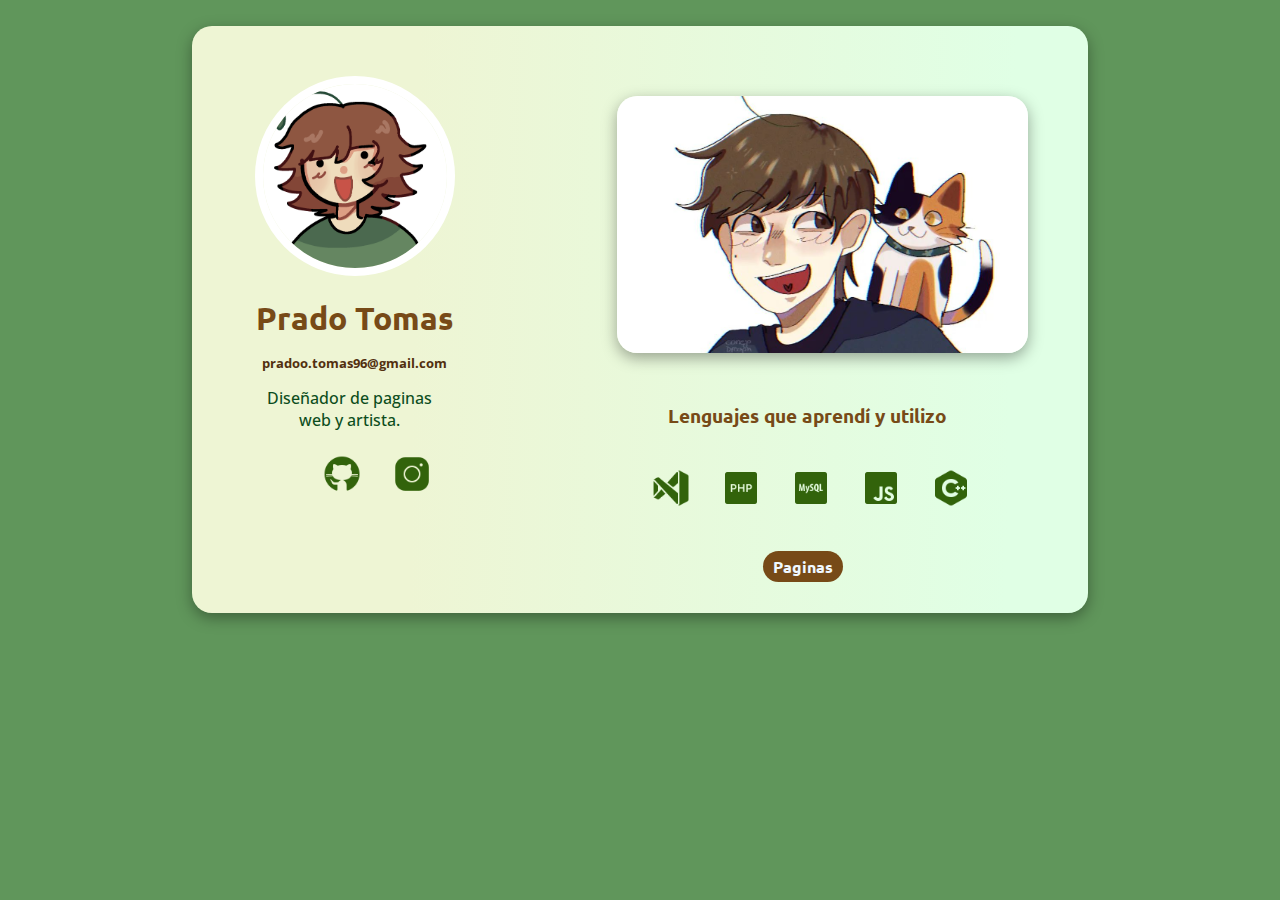
<file: index.html>
<!DOCTYPE html>
<html lang="en">
<head>
    <meta charset="UTF-8">
    <meta name="viewport" content="width=device-width, initial-scale=1.0">
    <link rel="stylesheet" href="styles.css">
    <link rel="preconnect" href="https://fonts.googleapis.com">
    <link rel="preconnect" href="https://fonts.gstatic.com" crossorigin>
    <link href="https://fonts.googleapis.com/css2?family=Ubuntu:ital,wght@0,300;0,400;0,500;0,700;1,300;1,400;1,500;1,700&display=swap" rel="stylesheet">
    <link rel="preconnect" href="https://fonts.googleapis.com">
<link rel="preconnect" href="https://fonts.gstatic.com" crossorigin>
<link href="https://fonts.googleapis.com/css2?family=Open+Sans:ital,wght@0,300..800;1,300..800&family=Ubuntu:ital,wght@0,300;0,400;0,500;0,700;1,300;1,400;1,500;1,700&display=swap" rel="stylesheet">
    <title>Portafolio Prado Tomás</title>
</head>
<body>
    <div id="caja-principal">
        <div id="fondo">
        <div id="uno">
            <div id="nose">
                <img id="foto1" src="fotos/miauu.png" alt="">
            </div> 
            <div id="textoss">
            <h1 id="nombre">Prado Tomas</h1><p class="coso1">pradoo.tomas96@gmail.com</p><p class="coso">Diseñador de paginas web y artista.</p>
            </div>
            
            <div id="redes">
               <div class="imagenes"> <a href="https://github.com/tomasprado96" target="_blank"><img class="icon" src="fotos/icons8-github-50.png" alt=""></a></div>
               <div class="imagenes"> <a href="https://www.instagram.com/conejodrogon/"target="_blank"><img class="icon" src="fotos/icons8-instagram-50.png" alt=""></a></div>
            </div>
        </div>
        <div id="dos">
            <div id="grande">
                <img id="foto2" src="fotos/Captura de pantalla (177).png" alt="">
                
            </div>
            <div id="tres">
                <div id="texto">
                    <h3>Lenguajes que aprendí y utilizo</h3>
                </div>
            <div id="lenguajes">
                <div class="imagenes"><img class="icon" src="fotos/icons8-visual-studio-50.png" alt=""></div>
               <div class="imagenes"><img class="icon" src="fotos/icons8-php-50.png" alt=""></div>
               <div class="imagenes"><img class="icon" src="fotos/icons8-mysql-50.png" alt=""></div>
               <div class="imagenes"><img class="icon" src="fotos/icons8-javascript-50.png" alt=""></div>
               <div class="imagenes"><img class="icon" src="fotos/icons8-c-50.png" alt=""></div>
            </div>
        </div>
        <div id="btn"><a id="boton" href="paginas.html" target="_blank">Paginas</a></div>
        </div>
        </div>
    </div>
    <script src="script.js"></script>
</body>
</html>
</file>
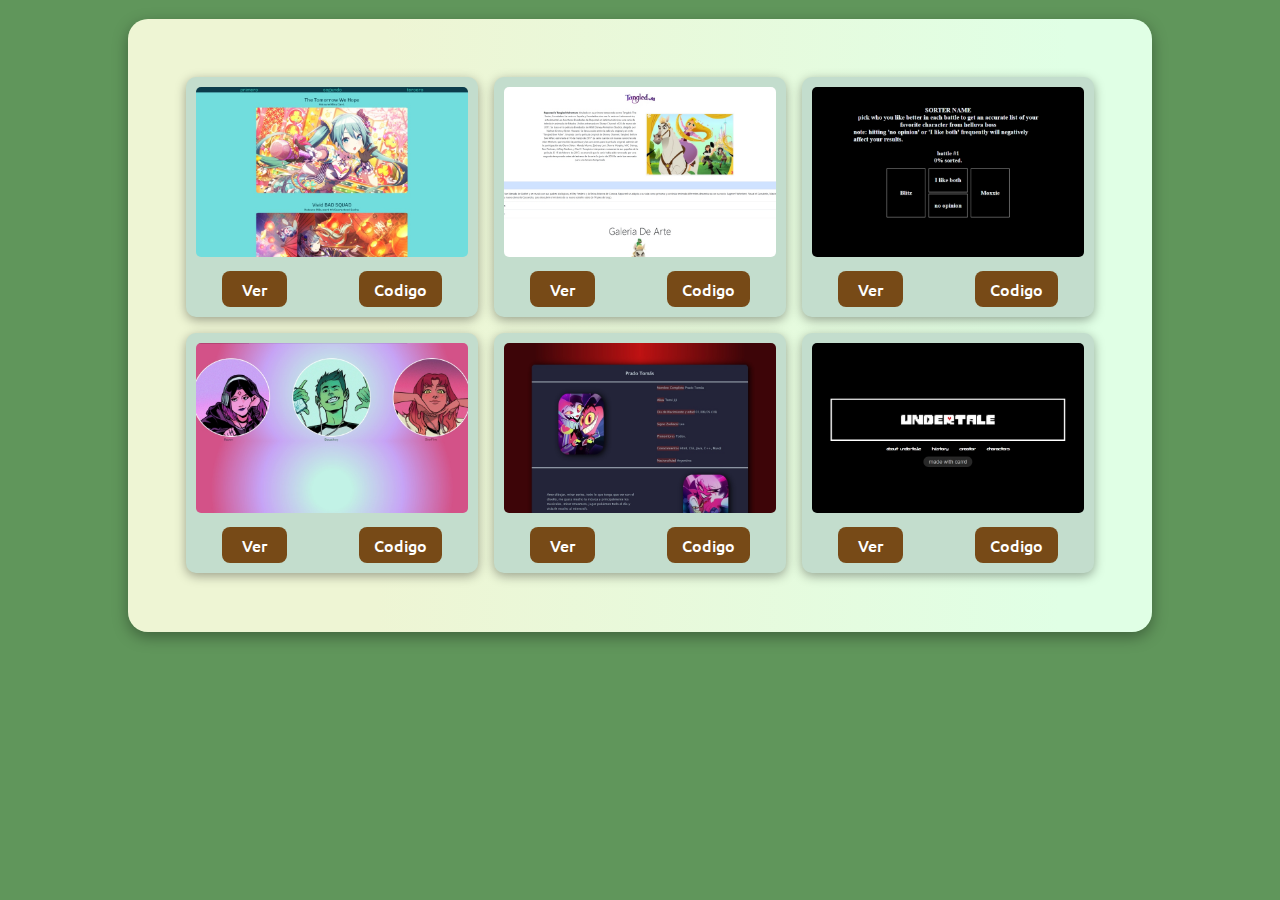
<file: paginas.html>
<!DOCTYPE html>
<html lang="en">
<head>
    <meta charset="UTF-8">
    <meta name="viewport" content="width=device-width, initial-scale=1.0">
    <link rel="stylesheet" href="paginas.css">
    <link rel="preconnect" href="https://fonts.googleapis.com">
    <link rel="preconnect" href="https://fonts.gstatic.com" crossorigin>
    <link href="https://fonts.googleapis.com/css2?family=Ubuntu:ital,wght@0,300;0,400;0,500;0,700;1,300;1,400;1,500;1,700&display=swap" rel="stylesheet">
    <link rel="preconnect" href="https://fonts.googleapis.com">
<link rel="preconnect" href="https://fonts.gstatic.com" crossorigin>
<link href="https://fonts.googleapis.com/css2?family=Open+Sans:ital,wght@0,300..800;1,300..800&family=Ubuntu:ital,wght@0,300;0,400;0,500;0,700;1,300;1,400;1,500;1,700&display=swap" rel="stylesheet">
    <title>Portafolio Prado Tomás</title>
</head>
<body>
    <div id="caja-principal">
        <div id="fondo">
            <div id="madre">
            <div id="primero">
               <div class="uno"><div class="fotos"><img class="paginas" src="fotos/pag1.jpg" alt=""></div><div ><p class="texto"><a class="ver" href="https://tomasprado96.github.io/proyecto/" target="_blank">Ver</a><a class="codigo" href="https://github.com/tomasprado96/proyecto" target="_blank">Codigo</a></p></div></div>
               <div class="uno"><div class="fotos"><img class="paginas" src="fotos/pag2.jpg" alt=""></div><div ><p class="texto"><a class="ver" href="https://tomasprado96.github.io/bootstrap/" target="_blank">Ver</a><a class="codigo" href="https://github.com/tomasprado96/bootstrap" target="_blank">Codigo</a></p></div></div>
               <div class="uno"><div class="fotos"><img class="paginas" src="fotos/pag3.jpg" alt=""></div><div ><p class="texto"><a class="ver" href="https://tomasprado96.github.io/sorter-helluva/" target="_blank">Ver</a><a class="codigo" href="https://github.com/tomasprado96/sorter-helluva" target="_blank">Codigo</a></p></div></div>
            </div>

            <div id="primero">
                <div class="uno"><div class="fotos"><img class="paginas" src="fotos/pag4.jpg" alt=""></div><div ><p class="texto"><a class="ver" href="https://joelcuello14.github.io/grupal/index.html" target="_blank">Ver</a><a class="codigo" href="https://github.com/JoelCuello14/grupal" target="_blank">Codigo</a></p></div></div>
               <div class="uno"><div class="fotos"><img class="paginas" src="fotos/pag5.jpg" alt=""></div><div ><p class="texto"><a class="ver" href="https://tomasprado96.github.io/Tomie-Pagina/" target="_blank">Ver</a><a class="codigo" href="https://github.com/tomasprado96/Tomie-Pagina" target="_blank">Codigo</a></p></div></div>
               <div class="uno"><div class="fotos"><img class="paginas" src="fotos/pag6.jpg" alt=""></div><div ><p class="texto"><a class="ver" href="https://undertaleee.carrd.co/" target="_blank">Ver</a><a class="codigo" href="https://github.com/tomasprado96/Carrd-Code-Undertale-Not-My-Code-" target="_blank">Codigo</a></p></div></div>
            </div>
        </div>
        
    </div>
    </div>
    <script src="script.js"></script>
</body>
</html>
</file>
<file: styles.css>
* {
    padding: 0;
    margin: 0;
    box-sizing: border-box;
}

body {
    background-color: rgb(96, 150, 91);
    background-color: linear-gradient(91deg, rgba(96, 150, 91, 1) 0%, rgba(122, 179, 101, 1) 27%, rgba(197, 212, 121, 1) 77%, rgba(215, 227, 155, 1) 100%);
    opacity: 0;
    transition: opacity 1s ease-in-out;
}

body.loaded {
    opacity: 1;
}

#caja-principal {
    display: flex;
    flex-direction: column; /* Cambiado a columna para dispositivos pequeños */
    align-items: center; /* Alineación centrada verticalmente */
    padding-top: 6%;
}

#fondo {
    background: rgb(238, 245, 212);
    background: linear-gradient(91deg, rgba(238, 245, 212, 1) 25%, rgba(224, 255, 229, 1) 91%);
    width: 70%;
    padding: 50px;
    padding-bottom: 1px;
    border-radius: 20px;
    box-shadow: rgba(0, 0, 0, 0.35) 0px 5px 15px;
}

#uno {
    display: flex;
    flex-direction: column;
    align-items: center; /* Alineación centrada verticalmente */
    text-align: center; /* Alineación de texto centrado */
}

#foto1 {
    width: 200px;
    height: 200px; /* Añadido: Proporción cuadrada */
    border-radius: 50%; /* Cambiado a 50% para hacer circular */
    margin-bottom: 20px; /* Espacio inferior añadido */
}

#foto2{
    width: 105%;
    border-radius: 20px;
    box-shadow: rgba(0, 0, 0, 0.35) 0px 5px 15px;
}

#nombre {
    color: rgb(119, 74, 23);
    font-family: "Ubuntu", sans-serif;
    font-weight: 700;
    font-style: normal;
    margin-bottom: 10px; /* Espacio inferior añadido */
}

.coso, .coso1 {
    padding: 5px 20px; /* Añadido: Espaciado interior */
}

.coso{
    color: rgb(12, 77, 28);
        font-family: "Open Sans", sans-serif;
      font-size: medium;
      font-weight: 500;
      font-style: normal;
}

.coso1{
    color: rgb(82, 47, 15);
    font-family: "Open Sans", sans-serif;
  font-size: small;
  font-weight: 700;
  font-style: normal;
}
#redes {
    display: flex;
    justify-content: center; /* Cambiado a centrado */
    gap: 20px; /* Espacio entre iconos */
    margin-top: 20px; /* Espacio superior añadido */
}

.icon {
    width: 40px; /* Reducido el tamaño */
}

#dos {
    width: 100%; /* Añadido: Ajuste al 100% del contenedor padre */
    padding: 20px; /* Añadido: Espaciado interior */
}

#grande {
    display: flex;
    justify-content: center; /* Centrado de imágenes */
    gap: 20px; /* Espacio entre imágenes */
    margin-bottom: 20px; /* Espacio inferior añadido */
}

#texto {
    text-align: center; /* Alineación centrada */
    margin-top: 20px; /* Espacio superior añadido */
}

#lenguajes {
    display: flex;
    justify-content: center; /* Centrado de iconos */
    gap: 20px; /* Espacio entre iconos */
    margin-top: 20px; /* Espacio superior añadido */
}

#btn {
    text-align: center; /* Alineación centrada */
    margin-top: 20px; /* Espacio superior añadido */
}

h3{
    font-family: "Ubuntu", sans-serif;
    font-weight: 700;
    font-style: normal;
    color: rgb(119, 74, 23);
}

#boton{
    display: block;
    width: 20%;
    padding-left: 10px;
    padding-right: 10px;
    padding-top: 5px;
    padding-bottom: 5px;
    background-color: rgb(119, 74, 23);
    text-decoration: none;
    color: aliceblue;
    font-family: "Ubuntu", sans-serif;
    font-weight: 700;
    font-style: normal;
    border-radius: 20px;}

    #btn{
        display: flex;
        justify-content: center;
    }
@media (min-width: 1118px){

    *{
        padding: 0;
        margin: 0;
        box-sizing: border-box;
    }
    
    body{
        background-color: rgb(96,150,91);
    background-color: linear-gradient(91deg, rgba(96,150,91,1) 0%, rgba(122,179,101,1) 27%, rgba(197,212,121,1) 77%, rgba(215,227,155,1) 100%);
    }
    
    body {
        opacity: 0; /* Inicialmente ocultar el contenido */
        transition: opacity 1s ease-in-out; /* Transición suave de opacidad */
      }
      
      body.loaded {
        opacity: 1; /* Mostrar el contenido gradualmente */
      }
    
    #caja-principal{
        display: flex;
        flex-direction: row;
        justify-content: center;
        padding-top: 2%
    }
    #fondo{
        background: rgb(238,245,212);
        background: linear-gradient(91deg, rgba(238,245,212,1) 25%, rgba(224,255,229,1) 91%);
        width: 70%;
        padding: 50px;
        padding-bottom: 1px;
        display: flex;
        
        
        border-radius: 20px;
        box-shadow: rgba(0, 0, 0, 0.35) 0px 5px 15px;
    }
    #nose{
        display: flex;
        justify-content: center;
    }
    #foto1{
        width: 200px;
        border-radius: 100px;
        border: 8px, solid, white;
        display: flex;
        justify-content: center;
    }
    
    #nombre{
        color: rgb(119, 74, 23);
        font-family: "Ubuntu", sans-serif;
      font-weight: 700;
      font-style: normal;
        padding-top: 2px;
        display: flex;
        justify-content: center;
    }
    
    .coso{
        color: rgb(12, 77, 28);
        font-family: "Open Sans", sans-serif;
      font-size: medium;
      font-weight: 500;
      font-style: normal;
      padding-left: 10px;
      padding-top: 10px;
      padding-bottom: 4px;
        
    }
    .coso1{
        color: rgb(82, 47, 15);
        font-family: "Open Sans", sans-serif;
      font-size: small;
      font-weight: 700;
      font-style: normal;
      padding-left: 20px;
        
    }
    
    #redes{
        display: flex;
        flex-direction: row;
        padding-left: 25%;
        padding-bottom: 14px;
    }
    
    .icon{
        padding-right: 12px;
        width: 50px;
        
    }
    
    .icon:hover{
        transition: .5s ease;
        width: 52px;
        opacity: 1;
        filter: contrast(50%);
    }
    
    #foto2{
        width: 105%;
        border-radius: 20px;
        box-shadow: rgba(0, 0, 0, 0.35) 0px 5px 15px;
    }
    
    #foto3{
        display: none;
        
    }
    
    #dos{
        display: flex;
        flex-direction:column;
        justify-content: center;
        align-items: center;
        
    }
    
    #grande{
        padding-left: 140px;
    }
    
    #lenguajes{
        display: flex;
        flex-direction: row;
        padding-left: 128px;
        padding-top: 20px;
    }
    
    #texto{
        display: flex;
        justify-content: center;
        align-items: center;
        padding-left:110px;
        padding-top: 10px;
    }
    
    h3{
        font-family: "Ubuntu", sans-serif;
        font-weight: 700;
        font-style: normal;
        color: rgb(119, 74, 23);
    }
    
    #boton{
        display: block;
        width: 100%;
        padding-left: 10px;
        padding-right: 10px;
        padding-top: 5px;
        padding-bottom: 5px;
        background-color: rgb(119, 74, 23);
        text-decoration: none;
        color: aliceblue;
        font-family: "Ubuntu", sans-serif;
        font-weight: 700;
        font-style: normal;
        border-radius: 20px;
    }
    #boton:hover{
        transition: .5s ease;
        opacity: 1;
        padding: 8px;
        background-color: rgb(80, 40, 14);
    }
    #btn{
        padding-left: 100px;
        padding-top: 20px;
        padding-bottom: 10px;
    }
}
</file>
<file: paginas.css>
*{
    padding: 0;
    margin: 0;
    box-sizing: border-box;
}

body{
    background-color: rgb(96,150,91);
background-color: linear-gradient(91deg, rgba(96,150,91,1) 0%, rgba(122,179,101,1) 27%, rgba(197,212,121,1) 77%, rgba(215,227,155,1) 100%);
}

body {
    opacity: 0; /* Inicialmente ocultar el contenido */
    transition: opacity 1s ease-in-out; /* Transición suave de opacidad */
  }
  
  body.loaded {
    opacity: 1; /* Mostrar el contenido gradualmente */
  }

#caja-principal{
    display: flex;
    flex-direction: row;
    justify-content: center;
    padding-top: 1.5%;

    
}

#madre{
    display: flex;
    flex-direction: column;
}
#fondo{
    background: rgb(238,245,212);
    background: linear-gradient(91deg, rgba(238,245,212,1) 25%, rgba(224,255,229,1) 91%);
    width: 80%;
    padding: 50px;
    padding-bottom: 1px;
    display: flex;
    flex-direction: column;
    
    border-radius: 20px;
    box-shadow: rgba(0, 0, 0, 0.35) 0px 5px 15px;
}

#primero{
    display: flex;
    flex-direction: column;
}

.paginas{
    width: 100%;
    padding: 10px;
    border-radius: 15px;
    transition: .5s ease;
}


.uno{
    background-color:#c3ddcd;
    margin: 8px;
    border-radius: 10px;
    transition: .5s ease;
    box-shadow: rgba(0, 0, 0, 0.35) 0px 3px 11px;
}

.uno{
    width: 101%;
    opacity: 1;
    
}

#madre{
    padding-bottom: 50px;
}

.ver{
    text-decoration: none;
    display: block;
    background-color:rgb(119, 74, 23);
    padding: 7px;
    padding-left: 20px;
    padding-right: 20px;
    border-radius: 8px;
    color: rgb(255, 255, 255);
    font-family: "Ubuntu", sans-serif;
    font-weight: 500;
    font-style: normal;
    
}

.codigo{
    
    text-decoration: none;
    display: block;
    background-color:rgb(119, 74, 23);
    padding: 7px;
    padding-left: 15px;
    padding-right: 15px;
    border-radius: 8px;
    color: rgb(255, 255, 255);
    font-family: "Ubuntu", sans-serif;
    font-weight: 500;
    font-style: normal;
}

.ver:hover{
    transition: .5s ease;
    opacity: 1;
    background-color: rgb(80, 40, 14);
}

.codigo:hover{
    transition: .5s ease;
    opacity: 1;
    background-color: rgb(80, 40, 14);
}

.texto{
    display: flex;
    flex-direction: row;
    justify-content: space-around;
    padding-bottom: 10px;
}

@media (min-width: 1118px){

    *{
    padding: 0;
    margin: 0;
    box-sizing: border-box;
}

body{
    background-color: rgb(96,150,91);
background-color: linear-gradient(91deg, rgba(96,150,91,1) 0%, rgba(122,179,101,1) 27%, rgba(197,212,121,1) 77%, rgba(215,227,155,1) 100%);
}

body {
    opacity: 0; /* Inicialmente ocultar el contenido */
    transition: opacity 1s ease-in-out; /* Transición suave de opacidad */
  }
  
  body.loaded {
    opacity: 1; /* Mostrar el contenido gradualmente */
  }

#caja-principal{
    display: flex;
    flex-direction: row;
    justify-content: center;
    padding-top: 1.5%;

    
}

#madre{
    display: flex;
    flex-direction: column;
}
#fondo{
    background: rgb(238,245,212);
    background: linear-gradient(91deg, rgba(238,245,212,1) 25%, rgba(224,255,229,1) 91%);
    width: 80%;
    padding: 50px;
    padding-bottom: 1px;
    display: flex;
    flex-direction: column;
    
    border-radius: 20px;
    box-shadow: rgba(0, 0, 0, 0.35) 0px 5px 15px;
}

#primero{
    display: flex;
    flex-direction: row;
}

.paginas{
    width: 100%;
    padding: 10px;
    border-radius: 15px;
    transition: .5s ease;
}


.uno{
    background-color:#c3ddcd;
    margin: 8px;
    border-radius: 10px;
    transition: .5s ease;
    box-shadow: rgba(0, 0, 0, 0.35) 0px 3px 11px;
}

.uno{
    width: 101%;
    opacity: 1;
    
}

#madre{
    padding-bottom: 50px;
}

.ver{
    text-decoration: none;
    display: block;
    background-color:rgb(119, 74, 23);
    padding: 7px;
    padding-left: 20px;
    padding-right: 20px;
    border-radius: 8px;
    color: rgb(255, 255, 255);
    font-family: "Ubuntu", sans-serif;
    font-weight: 500;
    font-style: normal;
    
}

.codigo{
    
    text-decoration: none;
    display: block;
    background-color:rgb(119, 74, 23);
    padding: 7px;
    padding-left: 15px;
    padding-right: 15px;
    border-radius: 8px;
    color: rgb(255, 255, 255);
    font-family: "Ubuntu", sans-serif;
    font-weight: 500;
    font-style: normal;
}

.ver:hover{
    transition: .5s ease;
    opacity: 1;
    background-color: rgb(80, 40, 14);
}

.codigo:hover{
    transition: .5s ease;
    opacity: 1;
    background-color: rgb(80, 40, 14);
}

.texto{
    display: flex;
    flex-direction: row;
    justify-content: space-around;
    padding-bottom: 10px;
}
}
</file>
